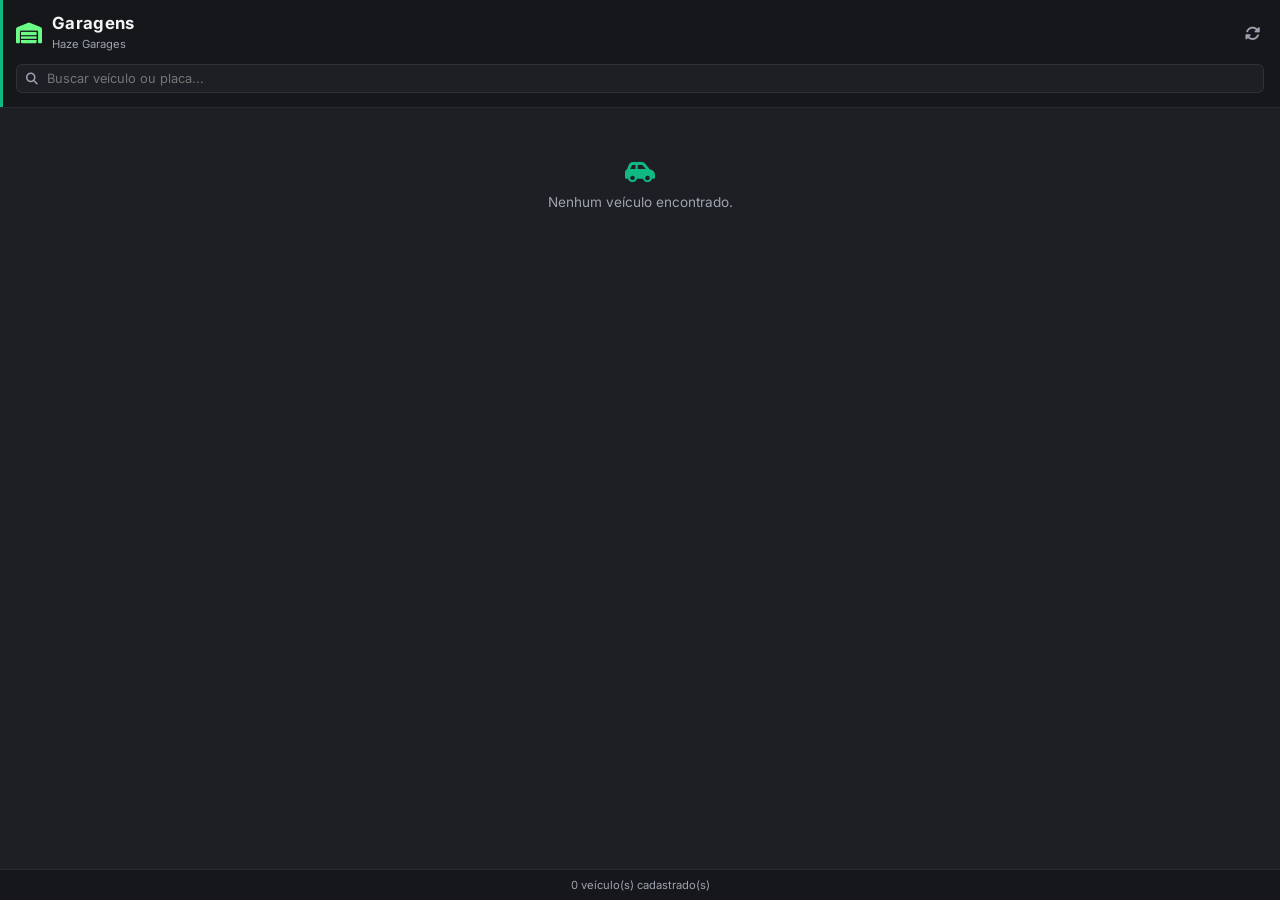
<file: web/phone.html>
<!DOCTYPE html>
<html lang="pt-BR">
<head>
    <meta charset="UTF-8">
    <meta name="viewport" content="width=device-width, initial-scale=1.0">
    <title>Haze Garages Phone App</title>
    <link rel="preconnect" href="https://fonts.googleapis.com">
    <link rel="preconnect" href="https://fonts.gstatic.com" crossorigin>
    <link href="https://fonts.googleapis.com/css2?family=Inter:wght@400;500;600;700&family=JetBrains+Mono:wght@500;700&display=swap" rel="stylesheet">
    <link rel="stylesheet" href="https://cdnjs.cloudflare.com/ajax/libs/font-awesome/6.4.0/css/all.min.css">
    <link rel="stylesheet" href="phone.css">
</head>
<body>
    <div id="phone-app-container">
        <header class="app-header">
            <div class="header-top">
                <div class="app-title-group">
                    <i class="fas fa-warehouse app-icon"></i>
                    <div>
                        <h2>Garagens</h2>
                        <span class="sub-title">Haze Garages</span>
                    </div>
                </div>
                <button id="refresh-btn" class="icon-btn" title="Atualizar"><i class="fas fa-sync-alt"></i></button>
            </div>
            <div class="search-bar-container">
                <i class="fas fa-search search-icon"></i>
                <input type="text" id="phone-search-input" placeholder="Buscar veículo ou placa..." autocomplete="off">
            </div>
        </header>

        <main class="app-content">
            <div id="phone-vehicle-list" class="vehicle-list">
                <div class="loading-state">
                    <i class="fas fa-spinner fa-spin"></i>
                    <p>Carregando veículos...</p>
                </div>
            </div>
        </main>

        <footer class="app-footer">
            <span id="vehicle-count-info">0 veículos cadastrados</span>
        </footer>
    </div>
    <script src="phone.js"></script>
</body>
</html>
</file>
<file: web/phone.css>
:root {
    --bg-main: #1e1f24;
    --bg-secondary: #16171b;
    --accent: #10b981;
    --accent-bright: #6afe87;
    --text-main: #f3f4f6;
    --text-muted: #9ca3af;
    --border-color: rgba(255, 255, 255, 0.08);
    --bar-bg: #2a2c33;
    
    --status-fixed: #10b981;
    --status-street: #3b82f6;
    --status-out: #eab308;
    --status-impound: #ef4444;
    
    --tracker-active: #10b981;
    --tracker-jammed: #f97316;
    --tracker-none: #6b7280;
}

* {
    margin: 0;
    padding: 0;
    box-sizing: border-box;
    font-family: 'Inter', sans-serif;
    user-select: none;
}

::-webkit-scrollbar {
    width: 4px;
}

::-webkit-scrollbar-track {
    background: #16171b;
}

::-webkit-scrollbar-thumb {
    background: #2a2c33;
    border-radius: 4px;
}

::-webkit-scrollbar-thumb:hover {
    background: #10b981;
}

html, body {
    background-color: #1e1f24 !important;
    color: var(--text-main);
    width: 100%;
    height: 100%;
    overflow: hidden;
}

#phone-app-container {
    width: 100%;
    height: 100%;
    display: flex;
    flex-direction: column;
    background-color: var(--bg-main);
}

.app-header {
    background-color: var(--bg-secondary);
    padding: 14px 16px;
    border-bottom: 1px solid var(--border-color);
    box-shadow: inset 3px 0 0 var(--accent);
    display: flex;
    flex-direction: column;
    gap: 12px;
}

.header-top {
    display: flex;
    align-items: center;
    justify-content: space-between;
}

.app-title-group {
    display: flex;
    align-items: center;
    gap: 10px;
}

.app-icon {
    font-size: 1.3rem;
    color: var(--accent-bright);
}

.app-title-group h2 {
    font-size: 1.05rem;
    font-weight: 700;
    letter-spacing: 0.3px;
    line-height: 1.1;
}

.sub-title {
    font-size: 0.7rem;
    color: var(--text-muted);
}

.icon-btn {
    background: transparent;
    border: none;
    color: var(--text-muted);
    font-size: 0.95rem;
    cursor: pointer;
    transition: color 0.15s;
    padding: 4px;
}

.icon-btn:hover {
    color: var(--accent-bright);
}

.search-bar-container {
    position: relative;
    width: 100%;
}

.search-icon {
    position: absolute;
    left: 10px;
    top: 50%;
    transform: translateY(-50%);
    font-size: 0.75rem;
    color: var(--text-muted);
}

.search-bar-container input {
    width: 100%;
    background-color: var(--bg-main);
    border: 1px solid var(--border-color);
    color: var(--text-main);
    font-size: 0.8rem;
    padding: 6px 10px 6px 30px;
    border-radius: 6px;
    outline: none;
    transition: border-color 0.2s;
}

.search-bar-container input:focus {
    border-color: var(--accent);
}

.app-content {
    flex: 1;
    overflow-y: auto;
    padding: 12px;
}

.vehicle-list {
    display: flex;
    flex-direction: column;
    gap: 10px;
}

.loading-state, .empty-state {
    text-align: center;
    padding: 40px 20px;
    color: var(--text-muted);
    font-size: 0.85rem;
    display: flex;
    flex-direction: column;
    align-items: center;
    gap: 10px;
}

.loading-state i, .empty-state i {
    font-size: 1.5rem;
    color: var(--accent);
}

.phone-card {
    background-color: var(--bg-secondary);
    border: 1px solid var(--border-color);
    border-radius: 8px;
    padding: 12px;
    display: flex;
    flex-direction: column;
    gap: 10px;
    transition: border-color 0.15s;
}

.phone-card:hover {
    border-color: var(--accent);
}

.card-header-row {
    display: flex;
    align-items: flex-start;
    justify-content: space-between;
    gap: 8px;
}

.veh-name-group {
    display: flex;
    flex-direction: column;
    gap: 2px;
}

.veh-name-group h3 {
    font-size: 0.95rem;
    font-weight: 700;
    color: var(--text-main);
}

.nick-tag {
    font-size: 0.7rem;
    color: var(--accent-bright);
    display: inline-flex;
    align-items: center;
    gap: 4px;
    font-weight: 600;
}

.plate-code {
    font-family: 'JetBrains Mono', monospace;
    font-size: 0.75rem;
    color: var(--text-muted);
}

.status-badge {
    font-size: 0.68rem;
    font-weight: 700;
    padding: 2px 6px;
    border-radius: 4px;
    text-transform: uppercase;
}

.status-fixed {
    background-color: rgba(16, 185, 129, 0.15);
    color: var(--status-fixed);
    border: 1px solid rgba(16, 185, 129, 0.3);
}

.status-street {
    background-color: rgba(59, 130, 246, 0.15);
    color: var(--status-street);
    border: 1px solid rgba(59, 130, 246, 0.3);
}

.status-out {
    background-color: rgba(234, 179, 8, 0.15);
    color: var(--status-out);
    border: 1px solid rgba(234, 179, 8, 0.3);
}

.status-impound {
    background-color: rgba(239, 68, 68, 0.15);
    color: var(--status-impound);
    border: 1px solid rgba(239, 68, 68, 0.3);
}

.status-insurance {
    background-color: rgba(220, 38, 38, 0.2);
    color: #f87171;
    border: 1px solid rgba(220, 38, 38, 0.45);
}

/* Tracker Indicator Row */
.tracker-row {
    display: flex;
    align-items: center;
    justify-content: space-between;
    background-color: rgba(0, 0, 0, 0.2);
    padding: 6px 8px;
    border-radius: 4px;
    font-size: 0.72rem;
}

.tracker-tag {
    font-weight: 600;
    display: inline-flex;
    align-items: center;
    gap: 5px;
}

.tracker-active {
    color: var(--tracker-active);
}

.tracker-jammed {
    color: var(--tracker-jammed);
}

.tracker-none {
    color: var(--tracker-none);
}

/* Stats Row */
.stats-row {
    display: grid;
    grid-template-columns: repeat(4, 1fr);
    gap: 6px;
}

.mini-stat {
    display: flex;
    flex-direction: column;
    gap: 2px;
}

.mini-stat-label {
    font-size: 0.65rem;
    color: var(--text-muted);
    display: flex;
    justify-content: space-between;
}

.mini-bar-bg {
    width: 100%;
    height: 4px;
    background-color: var(--bar-bg);
    border-radius: 2px;
    overflow: hidden;
}

.mini-bar-fill {
    height: 100%;
    background-color: var(--accent);
    border-radius: 2px;
}

/* Actions Row */
.card-actions-row {
    display: flex;
    align-items: center;
    gap: 6px;
    margin-top: 2px;
}

.action-btn {
    flex: 1;
    background-color: var(--bg-main);
    border: 1px solid var(--border-color);
    color: var(--text-main);
    font-size: 0.72rem;
    font-weight: 600;
    padding: 6px;
    border-radius: 4px;
    cursor: pointer;
    display: flex;
    align-items: center;
    justify-content: center;
    gap: 5px;
    transition: background-color 0.15s, border-color 0.15s, color 0.15s;
}

.action-btn:hover:not(:disabled) {
    border-color: var(--accent);
    color: var(--accent-bright);
    background-color: rgba(16, 185, 129, 0.1);
}

.action-btn:disabled {
    opacity: 0.4;
    cursor: not-allowed;
}

.btn-gps {
    border-color: rgba(16, 185, 129, 0.3);
}

.btn-valet {
    border-color: rgba(59, 130, 246, 0.3);
}

.app-footer {
    padding: 8px 14px;
    background-color: var(--bg-secondary);
    border-top: 1px solid var(--border-color);
    font-size: 0.7rem;
    color: var(--text-muted);
    text-align: center;
}
</file>
